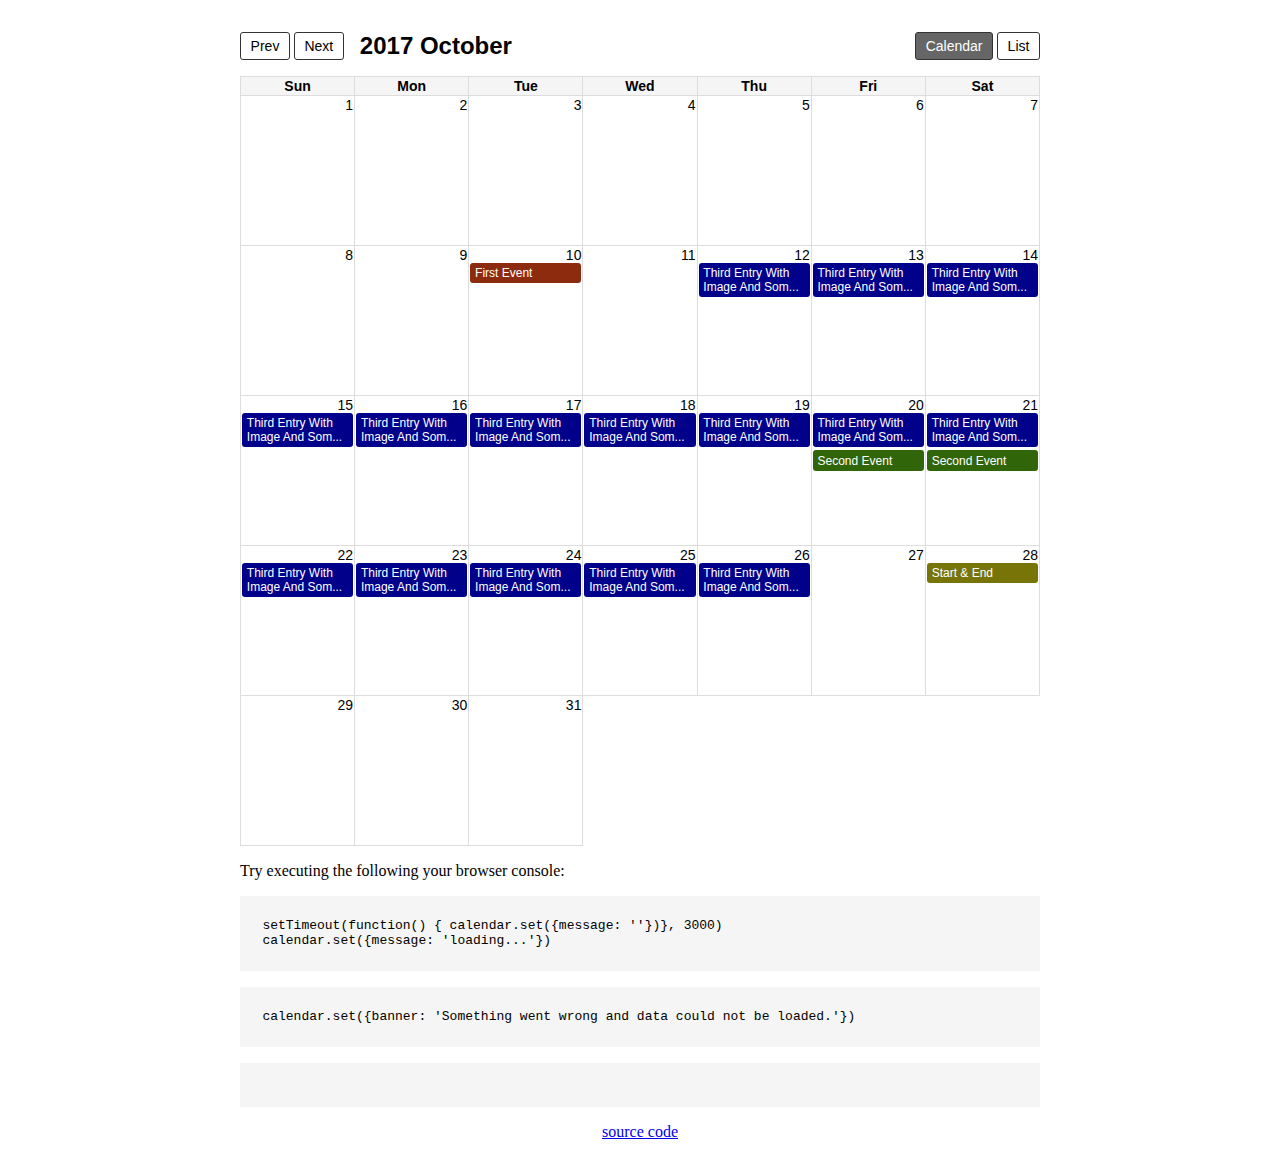
<file: app/static/calendar/demo/editor.html>
<!DOCTYPE html>
<html lang="en">

<head>
  <meta charset="utf-8">
  <meta name="viewport" content="width=device-width, initial-scale=1, shrink-to-fit=no">
  <title>Calendar</title>
</head>

<body style="max-width: 800px;margin: 2rem auto;padding: 0 5px">
  <div id="editor"></div>
  <div id="calendar"></div>
  <div>
    <p>Try executing the following your browser console:</p>

    <p>
      <pre>setTimeout(function() { calendar.set({message: ''})}, 3000)<br>calendar.set({message: 'loading...'})</pre>
    </p>
    <p>
      <pre>calendar.set({banner: 'Something went wrong and data could not be loaded.'})</pre>
    </p>
  </div>
  <pre id="debug" style="overflow-x:hidden"></pre>
  <div style="text-align: center">
  <p><a href="https://github.com/jacoduplessis/calendar/blob/master/demo/editor.html">source code</a></p>
  </div>
  <link rel="stylesheet" href="../dist/calendar.css">
  <link rel="stylesheet" href="../dist/editor.css">
  <script src="../dist/editor.js"></script>
  <script src="../dist/calendar.js"></script>


  <script>
    var calendar = new Calendar({
      target: document.querySelector("#calendar"),
      data: {
        showNew: true,
        escape: false,
        year: 2017,
        month: 9,
      }
    })
    calendar.set({ message: 'loading...' })
    fetch("entries.json").then(r => r.json()).then(data => {
      var entries = calendar.get('entries')
      entries = entries.concat(data.entries)
      calendar.set({ entries: entries, message: '' })
    })
    var editor = new Editor({
      target: document.querySelector("#editor"),
      data: {
        calendar: calendar
      }
    })

    function debug() {
      document.querySelector('#debug').textContent = JSON.stringify(calendar.get(), null, 4)
    }
  </script>
  <style>
    img {
      max-width: 100%;
    }

    pre {
      background-color: whitesmoke;
      padding: 1.4rem;
    }

  </style>
</body>

</html>
</file>
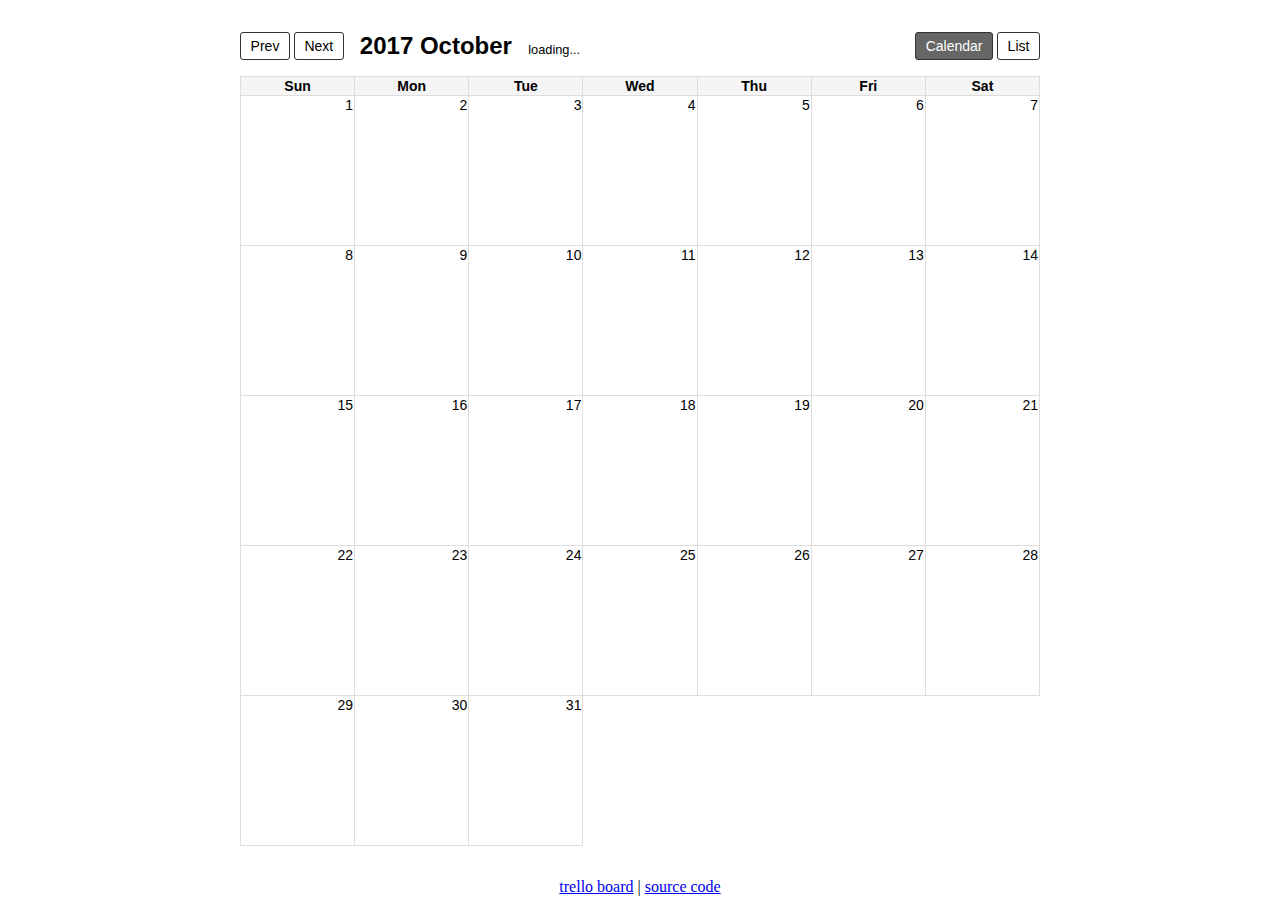
<file: app/static/calendar/demo/trello.html>
<!DOCTYPE html>
<html lang="en">

<head>
    <meta charset="UTF-8">
    <title>Projection Calendar</title>
</head>

<body>

    <div id="calendar" style="max-width: 800px;margin: 2rem auto;padding: 0 5px"></div>

    <pre id="debug"></pre>
    <div style="text-align: center">
        <p><a href="https://trello.com/b/H3liKjAC/events">trello board</a> | <a href="https://github.com/jacoduplessis/calendar/blob/master/demo/trello.html">source code</a></p>
    </div>
    <link rel="stylesheet" href="../dist/calendar.css">
    <script src="../dist/calendar.js"></script>

    <script>
        var calendar = new Calendar({
            target: document.querySelector("#calendar"),
            data: {
                escape: false,
                view: 'calendar',
                month: 9,
                year: 2017,
            }
        })
        calendar.set({
            message: 'loading...'
        })

        // https://trello.com/b/H3liKjAC.json?cards=visible&card_attachments=cover
        // https://trello.com/b/mqxxrO2V.json?cards=visible&card_attachments=cover
        fetch("https://trello.com/b/mqxxrO2V.json?cards=visible&card_attachments=cover").then(r => r.json()).then(data => {
            var entries = calendar.get('entries')
            var cardEntries = data.cards.filter(c => !!c.badges.due && !c.closed).map(c => {

                return {
                    title: c.name,
                    start: c.badges.due,
                    content: c.desc,
                    image: c.attachments.length > 0 ? c.attachments[0].previews.sort((a, b) => b.bytes - a.bytes)[0].url : null
                }
            })

            entries = entries.concat(cardEntries)
            calendar.set({
                entries: entries,
                message: ''
            })
        })
    </script>
</body>

</html>
</file>
<file: app/static/calendar/dist/calendar.css>
[svelte-3638396833]{font-family:Arial, Helvetica, sans-serif;box-sizing:border-box;-webkit-box-sizing:border-box;font-size:14px}img[svelte-3638396833]{max-width:100%;margin-bottom:1rem}#header[svelte-3638396833]{display:-webkit-box;display:-ms-flexbox;display:flex;justify-content:space-between;align-items:center;margin-bottom:1rem;flex-flow:row wrap}small[svelte-3638396833]{font-size:0.8rem;font-weight:300}.left[svelte-3638396833],.right[svelte-3638396833]{display:flex}@media screen and (max-width: 700px){.nav-buttons[svelte-3638396833]{order:3}.view-buttons[svelte-3638396833]{order:4}.left[svelte-3638396833],.right[svelte-3638396833]{flex-direction:column;align-self:flex-end}.nav-buttons[svelte-3638396833],.view-buttons[svelte-3638396833]{flex-basis:49%;margin-top:0.6rem}.title[svelte-3638396833]{min-width:60%}}.nav-buttons[svelte-3638396833]{margin-right:1rem}.title[svelte-3638396833]{font-weight:600;font-size:1.5rem}.message[svelte-3638396833]{padding:0 0.6rem}.banner[svelte-3638396833]{padding:0.4rem 0.8rem;text-align:center;color:#fff;background-color:maroon;margin-bottom:0.6rem}table[svelte-3638396833]{width:100%;max-width:100%;border-collapse:collapse;table-layout:fixed}tbody[svelte-3638396833] tr[svelte-3638396833]{height:150px}th[svelte-3638396833]{background:whitesmoke}td[svelte-3638396833]{text-align:right;vertical-align:top}th[svelte-3638396833],td[svelte-3638396833]{border:1px solid #ddd}td.today[svelte-3638396833]{background-color:whitesmoke}button[svelte-3638396833]{border:1px solid #333;border-radius:3px;padding:0.3rem 0.6rem;background:white;color:black}button[svelte-3638396833]:hover{cursor:pointer;background:#ddd}button.active[svelte-3638396833]{background-color:#666;color:white}.entry[svelte-3638396833]{display:block;background-color:darkblue;padding:0.2rem 0.3rem;width:100%;color:white;border-radius:3px;text-align:left;margin-bottom:3px;cursor:pointer;font-size:12px}@media screen and (max-width: 600px){.entry[svelte-3638396833]{font-size:0;height:20px}}.filler[svelte-3638396833]{border:none}.time[svelte-3638396833]{text-decoration:underline}.add-new[svelte-3638396833]{background-color:whitesmoke;width:100%;padding:0.5rem 0;text-align:center;border:2px dashed #ccc;cursor:pointer;display:none;font-weight:600;font-size:1.5rem;color:#777}td.today[svelte-3638396833] .add-new[svelte-3638396833]{background-color:white}td[svelte-3638396833]:not(.filler):hover .add-new[svelte-3638396833]{display:block}.row-header[svelte-3638396833]{background-color:whitesmoke;padding:0.8rem 1rem;font-weight:600}.row-content[svelte-3638396833]{padding:0.8rem 1rem}.dot[svelte-3638396833]{display:inline-block;width:12px;height:12px;border-radius:6px;border:1px solid black}.row-entry-title[svelte-3638396833]:hover{text-decoration:underline;cursor:pointer}.row-entry-time[svelte-3638396833]{font-weight:600}.no-entries[svelte-3638396833]{text-align:center;padding:10rem 0;width:100%;background-color:whitesmoke}.entry-meta[svelte-3638396833]{margin-bottom:1rem}.modal-buttons[svelte-3638396833]{margin-top:1rem}.modal-buttons[svelte-3638396833] button[svelte-3638396833]{margin-right:5px}
.modal[svelte-3331023524]{bottom:0;left:0;right:0;top:0;-webkit-box-align:center;-ms-flex-align:center;align-items:center;display:none;-webkit-box-pack:center;-ms-flex-pack:center;justify-content:center;overflow:hidden;position:fixed;z-index:20;transition:opacity 0.3s ease-out}.modal.active[svelte-3331023524]{display:-webkit-box;display:-ms-flexbox;display:flex}.modal-background[svelte-3331023524]{bottom:0;left:0;position:fixed;right:0;top:0;background-color:rgba(10, 10, 10, 0.86)}.modal-container[svelte-3331023524]{margin:0 20px;max-height:calc(100vh - 100px);overflow:auto;position:relative;width:100%;display:-ms-flexbox;display:flex;flex-direction:column;-ms-flex-direction:column;background-color:white;border-radius:3px}@media screen and (min-width: 769px),
  print{.modal-container[svelte-3331023524]{margin:0 auto;max-height:calc(100vh - 40px);width:640px}}.modal-header[svelte-3331023524]{padding:1rem 1rem 1rem 1.4rem;display:flex;flex-direction:row;align-items:center}.modal-title[svelte-3331023524],.modal-close[svelte-3331023524]{font-family:Arial, Helvetica, sans-serif}.modal-title[svelte-3331023524]{font-size:1.5rem;font-weight:600;flex-grow:1}.modal-body[svelte-3331023524]{padding:2rem;overflow:auto}.modal-close[svelte-3331023524]{outline:0;border-radius:290486px;background:none;width:30px;height:30px;border:none;font-size:20px;font-weight:600;cursor:pointer;flex:0 0 30px;align-self:flex-start}.modal-close[svelte-3331023524]:hover{background-color:rgba(10, 10, 10, 0.2)}

/*# sourceMappingURL=calendar.css.map */
</file>
<file: app/static/calendar/dist/editor.css>
[svelte-1864723738]{font-family:Arial, Helvetica, sans-serif;box-sizing:border-box;-webkit-box-sizing:border-box;font-size:14px}input[svelte-1864723738],textarea[svelte-1864723738]{border:1px solid #ccc;margin-top:0.1rem;margin-bottom:0.1rem;margin-right:0.1rem;padding:0.4rem 0.6rem;font-family:monospace;font-size:14px;color:black;background-color:white;width:100%}textarea[svelte-1864723738]{min-height:100px}p[svelte-1864723738]{margin:0}.feedback[svelte-1864723738]{margin-top:0.4rem;margin-bottom:1rem;font-style:italic;font-size:0.9rem;color:#333}.help[svelte-1864723738]{margin:0.4rem 0;font-size:0.9rem;color:#333;font-style:italic}.button-bar[svelte-1864723738]{margin-top:1rem;display:flex;justify-content:space-between}input[type="checkbox"][svelte-1864723738]{width:auto}.color[svelte-1864723738]{width:20px;height:20px;border-radius:10px;border:1px solid black;margin:5px;display:inline-block;cursor:pointer}.color.selected[svelte-1864723738]{box-shadow:2px 2px 3px black}button[svelte-1864723738]{font-family:Arial, Helvetica, sans-serif;border:1px solid #333;border-radius:3px;padding:0.3rem 0.6rem;background:white;color:black}button[svelte-1864723738]:hover{cursor:pointer;background:#ddd}.field[svelte-1864723738]{display:flex;flex-direction:column;margin-bottom:1rem;align-items:flex-start}.field[svelte-1864723738] label[svelte-1864723738]{margin-bottom:0.2rem;color:#333;font-weight:600}.field-group[svelte-1864723738]{display:flex;justify-content:space-between}.field-group[svelte-1864723738] .field[svelte-1864723738]{width:49%;margin-bottom:0}
.modal[svelte-3331023524]{bottom:0;left:0;right:0;top:0;-webkit-box-align:center;-ms-flex-align:center;align-items:center;display:none;-webkit-box-pack:center;-ms-flex-pack:center;justify-content:center;overflow:hidden;position:fixed;z-index:20;transition:opacity 0.3s ease-out}.modal.active[svelte-3331023524]{display:-webkit-box;display:-ms-flexbox;display:flex}.modal-background[svelte-3331023524]{bottom:0;left:0;position:fixed;right:0;top:0;background-color:rgba(10, 10, 10, 0.86)}.modal-container[svelte-3331023524]{margin:0 20px;max-height:calc(100vh - 100px);overflow:auto;position:relative;width:100%;display:-ms-flexbox;display:flex;flex-direction:column;-ms-flex-direction:column;background-color:white;border-radius:3px}@media screen and (min-width: 769px),
  print{.modal-container[svelte-3331023524]{margin:0 auto;max-height:calc(100vh - 40px);width:640px}}.modal-header[svelte-3331023524]{padding:1rem 1rem 1rem 1.4rem;display:flex;flex-direction:row;align-items:center}.modal-title[svelte-3331023524],.modal-close[svelte-3331023524]{font-family:Arial, Helvetica, sans-serif}.modal-title[svelte-3331023524]{font-size:1.5rem;font-weight:600;flex-grow:1}.modal-body[svelte-3331023524]{padding:2rem;overflow:auto}.modal-close[svelte-3331023524]{outline:0;border-radius:290486px;background:none;width:30px;height:30px;border:none;font-size:20px;font-weight:600;cursor:pointer;flex:0 0 30px;align-self:flex-start}.modal-close[svelte-3331023524]:hover{background-color:rgba(10, 10, 10, 0.2)}

/*# sourceMappingURL=editor.css.map */
</file>
